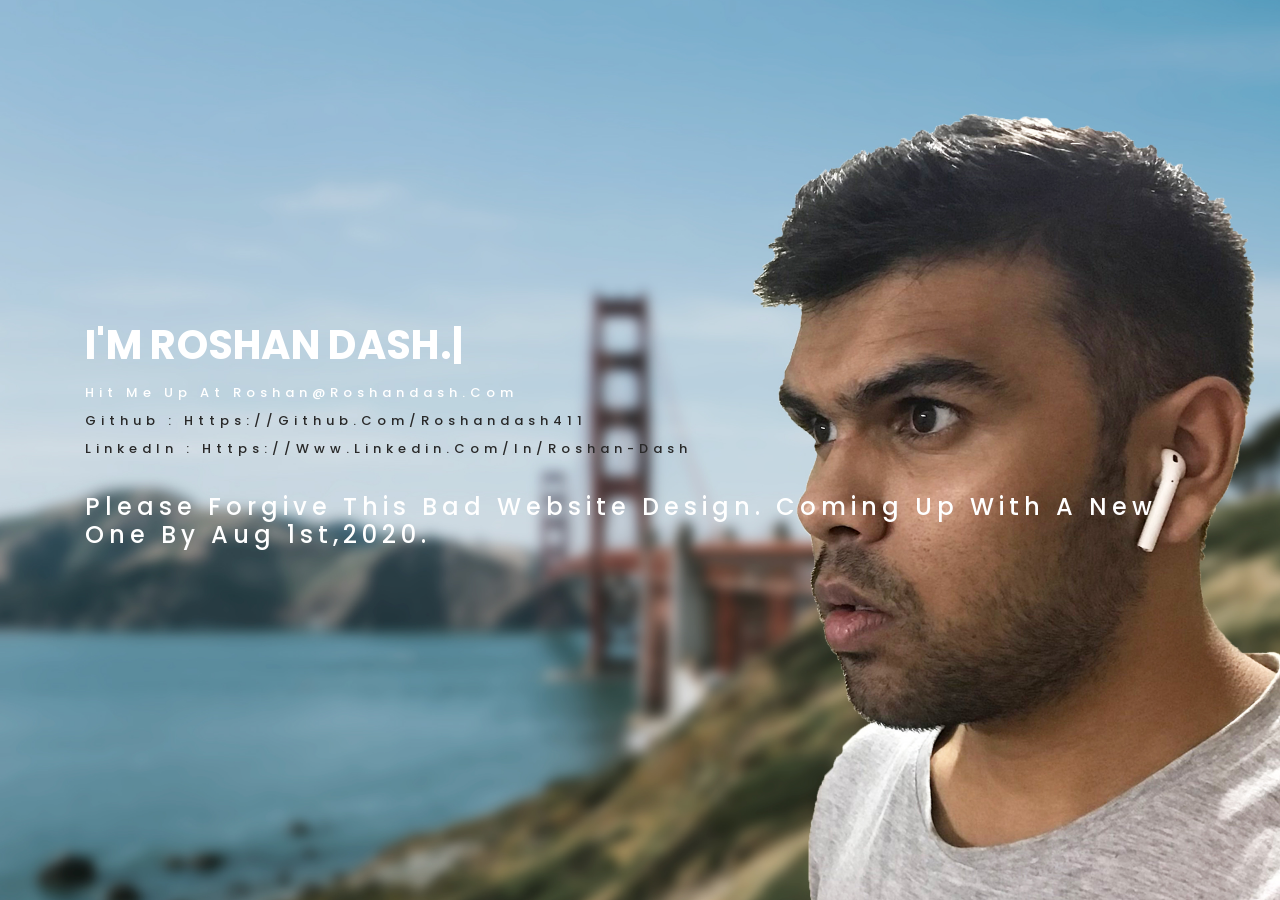
<file: index.html>
<!DOCTYPE html>
<html lang="en">

<head>
  <!-- meta -->
  <meta charset="utf-8">
  <meta content="width=device-width, initial-scale=1.0" name="viewport">

  <title>Roshan Dash</title>
  <meta content="" name="keywords">
  <meta content="" name="description">

  <!-- Google Fonts -->
  <link href="https://fonts.googleapis.com/css?family=Poppins:300,300i,400,400i,500,500i,600,600i,700,700i|Playfair+Display:400,400i,700,700i,900,900i" rel="stylesheet">

  <!-- Bootstrap CSS File -->
  <link href="lib/bootstrap/css/bootstrap.min.css" rel="stylesheet">

  <!-- Libraries CSS Files -->
  <link href="lib/ionicons/css/ionicons.min.css" rel="stylesheet">
  <link href="lib/owlcarousel/assets/owl.carousel.min.css" rel="stylesheet">
  <link href="lib/magnific-popup/magnific-popup.css" rel="stylesheet">
  <link href="lib/hover/hover.min.css" rel="stylesheet">

  <!-- Main Stylesheet File -->
  <link href="css/style.css" rel="stylesheet">

  <!-- Responsive css -->
  <link href="css/responsive.css" rel="stylesheet">

  <!-- Favicon -->
  <link rel="shortcut icon" href="images/favicon.png">

</head>

<body>
  <!-- start section header -->
  <div id="header" class="home">

    <div class="container">
      <div class="header-content">
        <h1>I'm <span class="typed"></span></h1>
        <p>hit me up at roshan@roshandash.com
          <br>
        <a href="https://github.com/roshandash411">Github : https://github.com/roshandash411</a>
        <br>
        <a href="https://www.linkedin.com/in/roshan-dash">LinkedIn : https://www.linkedin.com/in/roshan-dash</a>
        </p>
        <p style="font-size: 1.5rem">
          Please forgive this bad website design. Coming up with a new one by Aug 1st,2020. 
        </p>
      </div>
    </div>
  </div>
  <!-- End section header -->

  <!-- JavaScript Libraries -->
  <script src="lib/jquery/jquery.min.js"></script>
  <script src="lib/jquery/jquery-migrate.min.js"></script>
  <script src="lib/bootstrap/js/bootstrap.bundle.min.js"></script>
  <script src="lib/typed/typed.js"></script>
  <script src="lib/owlcarousel/owl.carousel.min.js"></script>
  <script src="lib/magnific-popup/magnific-popup.min.js"></script>
  <script src="lib/isotope/isotope.pkgd.min.js"></script>

  <!-- Template Main Javascript File -->
  <script src="js/main.js"></script>

</body>

</html>
</file>
<file: css/style.css>
/*  General Styling
/*-----------------------------------------------------------------------------------*/

body {
  background: #ffffff;
  color: #898989;
  font-family: 'Poppins', helvetica;
  font-size: 15px;
  font-weight: 300;
  line-height: 20px;
  letter-spacing: 0.02em;
  overflow-x: hidden;
  margin: 0 auto;
  padding: 0;
  -moz-box-sizing: border-box;
  -ms-box-sizing: border-box;
  -o-box-sizing: border-box;
  -webkit-box-sizing: border-box;
  box-sizing: border-box;
}

h1, h2, h3, h4, h5, h6 {
  margin: 0;
}

h2 {
  color: #292929;
  font-weight: 600;
}

h4 {
  color: #292929;
  font-size: 14px;
  font-weight: 600;
}

a {
  color: #292929;
  text-decoration: none !important;
  -moz-transition: all 0.5s ease-in-out 0s;
  -ms-transition: all 0.5s ease-in-out 0s;
  -o-transition: all 0.5s ease-in-out 0s;
  -webkit-transition: all 0.5s ease-in-out 0s;
  transition: all 0.5s ease-in-out 0s;
}

a:hover {
  -moz-transition: all 0.5s ease-in-out 0s;
  -ms-transition: all 0.5s ease-in-out 0s;
  -o-transition: all 0.5s ease-in-out 0s;
  -webkit-transition: all 0.5s ease-in-out 0s;
  transition: all 0.5s ease-in-out 0s;
}

a:hover, a:focus {
  color: #b8a07e;
  text-decoration: underline;
}

nav ul li a {
  padding: 2px 0 0 0;
  position: relative;
  display: block;
  font-size: 12px;
  color: #999999;
  letter-spacing: 0.1em;
  font-weight: 500;
  line-height: 14px;
  text-transform: uppercase;
  -moz-transition: all 0.5s ease-in-out 0s;
  -ms-transition: all 0.5s ease-in-out 0s;
  -o-transition: all 0.5s ease-in-out 0s;
  -webkit-transition: all 0.5s ease-in-out 0s;
  transition: all 0.5s ease-in-out 0s;
}

p {
  margin: 25px 0;
  padding: 0;
  font-size: 15px;
  color: #999999;
  line-height: 28px;
}

::-moz-selection {
  background: #b8a07e;
  color: #fff;
}

::selection {
  background: #b8a07e;
  color: #fff;
}

.btn {
  background: #333;
  border: medium none;
  border-radius: 0;
  color: #fff;
  font-size: 12px;
  height: 50px;
  line-height: 50px;
  padding: 0 30px;
  text-transform: uppercase;
}

.btn:hover, .btn:focus {
  color: #fff;
}

.padDiv {
  padding: 30px 20px;
}

.section-title {
  margin-bottom: 70px;
}

.section-title h2 {
  font-size: 25px;
  letter-spacing: 2px;
  text-transform: uppercase;
}

.form-control {
  background-color: transparent;
  border: 1px solid #999;
  border-radius: 0;
  color: #999999;
  font-size: 12px;
  font-weight: 500;
  height: 50px;
  letter-spacing: 0.1em;
  padding-left: 10px;
  margin: 0 0 25px 0;
  line-height: 14px;
  text-transform: uppercase;
}

.form-control:focus {
  box-shadow: none;
  outline: 0 none;
}

.paddsection {
  padding-top: 90px;
  padding-bottom: 90px;
}

.paddsections {
  padding-top: 90px;
  padding-bottom: 90px !important;
}

.hvr-shutter-in-horizontal::before {
  background: #333;
}

.hvr-shutter-in-horizontal:hover {
  background: #b8a07e;
}

.mb-30 {
  margin-bottom: 30px;
}


/*----------------------------------------------------------------------------------*/
/*  Header
/*-----------------------------------------------------------------------------------*/

#header {
  background: url("../images/home-bg.jpg") repeat scroll center center / cover;
  height: 100vh;
  width: 100%;
}


#header .header-content {
  height: 100vh;
  text-align: left;
  width: 100%;
  display: flex;
  justify-content: center;
  flex-direction: column;
}

.header-content h1 {
  font-size: 40px;
  font-weight: 700;
  margin-bottom: 10px;
  text-transform: uppercase;
  color: #fff;
}

.header-content p {
  font-size: 13px;
  letter-spacing: 5px;
  margin-top: 0;
  margin-bottom: 30px;
  text-transform: capitalize;
  color: #fff;
  font-weight: 500;
}

.header-content .list-social li {
  float: left;
  margin-right: 20px;
}

.header-content .list-social li i {
  color: #fff;
  font-size: 15px;
}
</file>
<file: css/responsive.css>
/** Width between 1200x to 0
 *  ~~~~~~~~~~~~~~~~~~~~~~~~~~~~~~~~~~~~
 */

@media (min-width: 1200px) {

}

/** Width between 992px to 1199px
 *  ~~~~~~~~~~~~~~~~~~~~~~~~~~~~~~~~~~~~
 */

@media (min-width: 992px) and (max-width: 1199px) {
  
}

/** Width between 768px to 991px
 *  ~~~~~~~~~~~~~~~~~~~~~~~~~~~~~~~~~~~~
 */

@media (min-width: 768px) and (max-width: 991px) {
  /* Navbar */
  nav {
    padding: 10px 15px;
  }
  .nav-menu {
    margin-top: 40px;
    display: none;
    float: none;
    width: 100%;
  }
  .nav-menu li {
    float: none;
    width: 100%;
    text-align: center;
    border-top: 1px solid #f7f7f7;
    line-height: 45px;
    margin-left: 0;
    padding-top: 10px;
    padding-bottom: 10px;
  }
  .responsive {
    float: right;
    padding-top: 15px;
    display: block;
  }
  /* About */
  .head-info .header-content .cmaster h1 {
    font-size: 32px;
  }
  #about .div-img-bg {
    padding: 0;
  }
  #about .div-img-bg .about-img img {
    margin-top: 0%;
    margin-left: calc(0% - 0px);
  }
  #about .about-descr .p-heading {
    font-size: 20px;
  }
  #about .about-descr .separator {
    max-width: 100%;
    margin-bottom: 0;
  }
  /* portfolio */
  #portfolio .portfolio-list .nav li {
    float: none;
    margin: 20px;
    display: inline-block;
  }
  /* journal */
  #journal .journal-block .journal-info {
    margin-bottom: 30px;
  }
  /* Contact */
  .contact-contact {
    margin-bottom: 30px;
  }
  /* Footer */
  #footer .socials-media ul li {
    margin-right: 0;
    margin-left: 0;
    float: none;
    display: inline-block;
  }
}

/** Width between 767px to 0
 *  ~~~~~~~~~~~~~~~~~~~~~~~~~~~~~~~~~~~~
 */

@media (max-width: 767px) {
  /* Navbar */
  nav {
    padding: 20px 15px;
  }
  .nav-menu {
    margin-top: 40px;
    display: none;
    float: none;
    width: 100%;
  }
  .nav-menu li {
    float: none;
    width: 100%;
    text-align: center;
    border-top: 1px solid #f7f7f7;
    line-height: 45px;
    margin-left: 0;
    padding-top: 10px;
    padding-bottom: 10px;
  }
  .responsive {
    float: right;
    padding-top: 15px;
    display: block;
  }
  /* About */
  .head-info .header-content h1 {
    font-size: 32px;
  }
  #about .div-img-bg {
    padding: 0;
  }
  #about .div-img-bg .about-img img {
    margin-top: 0%;
    margin-left: calc(0% - 0px);
  }
  #about .about-descr .p-heading {
    font-size: 20px;
  }
  #about .about-descr .separator {
    max-width: 100%;
    margin-bottom: 0;
  }
  /* portfolio */
  #portfolio .portfolio-list .nav li {
    float: none;
    margin: 20px;
    display: inline-block;
  }
  /* journal */
  #journal .journal-block .journal-info {
    margin-bottom: 30px;
  }
  /* Contact */
  .contact-contact {
    margin-bottom: 30px;
  }
  /* Footer */
  #footer .socials-media ul li {
    margin-right: 0;
    margin-left: 0;
    float: none;
    display: inline-block;
  }
}

/** Width between 600px to 0
 *  ~~~~~~~~~~~~~~~~~~~~~~~~~~~~~~~~~~~~
 */

@media (max-width: 600px) {
  /* Navbar */
  nav {
    padding: 20px 15px;
  }
  .nav-menu {
    margin-top: 40px;
    display: none;
    float: none;
    width: 100%;
  }
  .nav-menu li {
    float: none;
    width: 100%;
    text-align: center;
    border-top: 1px solid #f7f7f7;
    line-height: 45px;
    margin-left: 0;
    padding-top: 10px;
    padding-bottom: 10px;
  }
  .responsive {
    float: right;
    padding-top: 15px;
    display: block;
  }
  /* About */
  .head-info .header-content h1 {
    font-size: 32px;
  }
  #about .div-img-bg {
    padding: 0;
  }
  #about .div-img-bg .about-img img {
    margin-top: 0%;
    margin-left: calc(0% - 0px);
  }
  #about .about-descr .p-heading {
    font-size: 20px;
  }
  #about .about-descr .separator {
    max-width: 100%;
    margin-bottom: 0;
  }
  /* portfolio */
  #portfolio .portfolio-list .nav li {
    float: none;
    margin: 10px;
    display: inline-block;
  }
  /* journal */
  #journal .journal-block .journal-info {
    margin-bottom: 30px;
  }
  /* Contact */
  .contact-contact {
    margin-bottom: 30px;
  }
  /* Footer */
  #footer .socials-media ul li {
    margin-right: 0;
    margin-left: 0;
    float: none;
    display: inline-block;
  }
}

/** Width between 480px to 0
 *  ~~~~~~~~~~~~~~~~~~~~~~~~~~~~~~~~~~~~
 */

@media (max-width: 480px) {
  /* Navbar */
  nav {
    padding: 20px 15px;
  }
  .nav-menu {
    margin-top: 40px;
    display: none;
    float: none;
    width: 100%;
  }
  .nav-menu li {
    float: none;
    width: 100%;
    text-align: center;
    border-top: 1px solid #f7f7f7;
    line-height: 45px;
    margin-left: 0;
    padding-top: 10px;
    padding-bottom: 10px;
  }
  .responsive {
    float: right;
    padding-top: 15px;
    display: block;
  }
  /* About */
  .head-info .header-content h1 {
    font-size: 32px;
  }
  #about .div-img-bg {
    padding: 0;
  }
  #about .div-img-bg .about-img img {
    margin-top: 0%;
    margin-left: calc(0% - 0px);
  }
  #about .about-descr .p-heading {
    font-size: 20px;
  }
  #about .about-descr .separator {
    max-width: 100%;
    margin-bottom: 0;
  }
  /* portfolio */
  #portfolio .portfolio-list .nav li {
    float: none;
    margin: 20px;
  }
  /* journal */
  #journal .journal-block .journal-info {
    margin-bottom: 30px;
  }
  /* Contact */
  .contact-contact {
    margin-bottom: 30px;
  }
  /* Footer */
  #footer .socials-media ul li {
    margin-right: 0;
    margin-left: 0;
    float: none;
    display: inline-block;
  }
}

/** Width between 320px to 0
 *  ~~~~~~~~~~~~~~~~~~~~~~~~~~~~~~~~~~~~
 */

@media (max-width: 320px) {
  /* Navbar */
  nav {
    padding: 20px 15px;
  }
  .nav-menu {
    margin-top: 40px;
    display: none;
    float: none;
    width: 100%;
  }
  .nav-menu li {
    float: none;
    width: 100%;
    text-align: center;
    border-top: 1px solid #f7f7f7;
    line-height: 45px;
    margin-left: 0;
    padding-top: 10px;
    padding-bottom: 10px;
  }
  .responsive {
    float: right;
    padding-top: 15px;
    display: block;
  }
  /* About */
  .head-info .header-content h1 {
    font-size: 32px;
  }
  #about .div-img-bg {
    padding: 0;
  }
  #about .div-img-bg .about-img img {
    margin-top: 0%;
    margin-left: calc(0% - 0px);
  }
  #about .about-descr .p-heading {
    font-size: 20px;
  }
  #about .about-descr .separator {
    max-width: 100%;
    margin-bottom: 0;
  }
  /* portfolio */
  #portfolio .portfolio-list .nav li {
    float: none;
    margin: 20px;
  }
  /* journal */
  #journal .journal-block .journal-info {
    margin-bottom: 30px;
  }
  /* Contact */
  .contact-contact {
    margin-bottom: 30px;
  }
  /* Footer */
  #footer .socials-media ul li {
    margin-right: 0;
    margin-left: 0;
    float: none;
    display: inline-block;
  }
  /* Single page */
  .entry-comments-body span {
    display: inline-block;
    margin-right: 0;
  }
}
</file>
